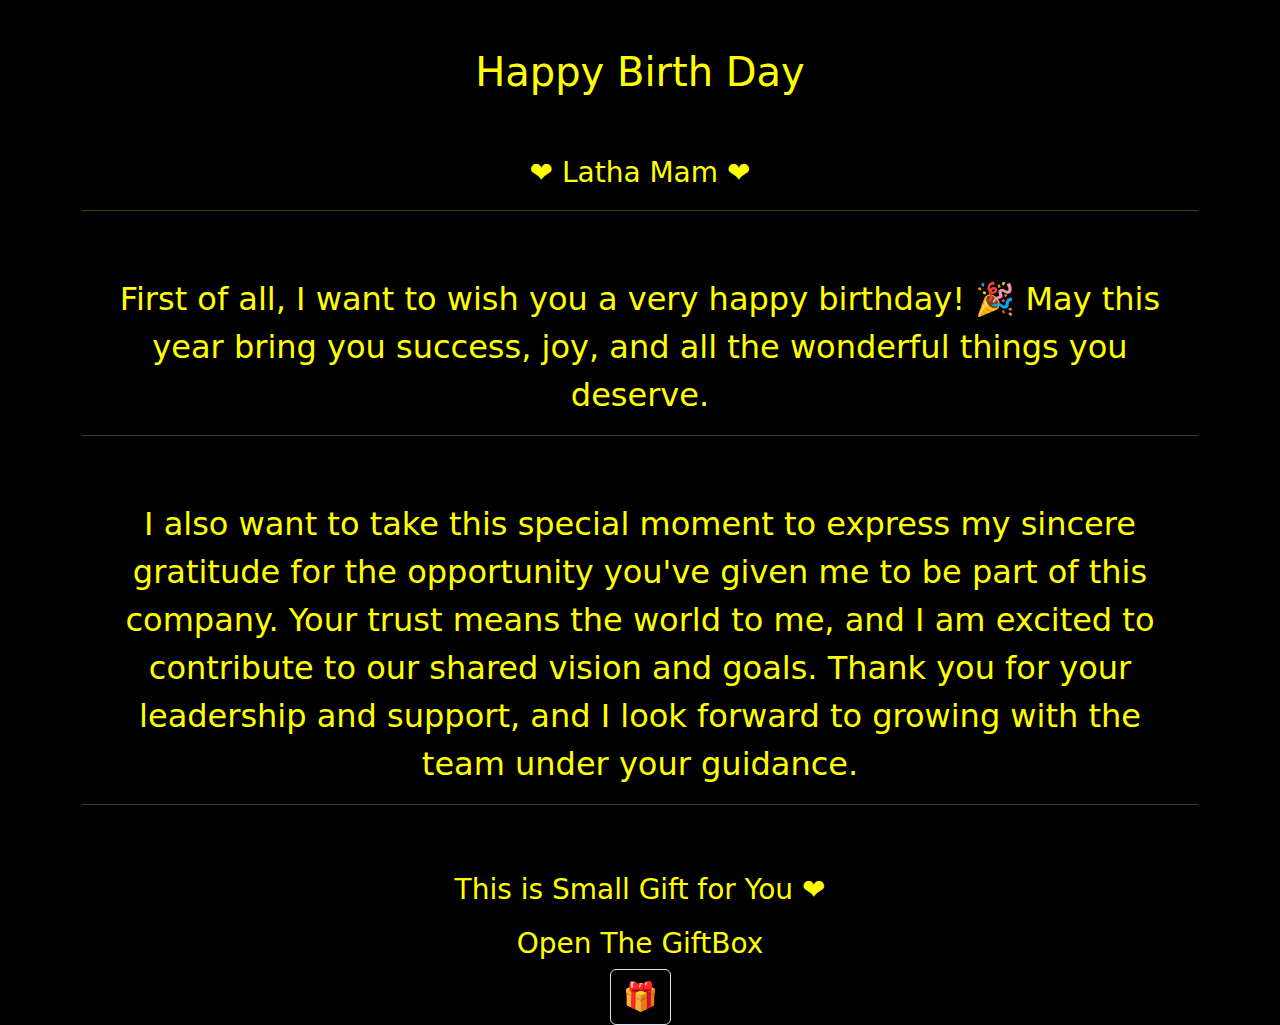
<file: index.html>
<!DOCTYPE html>
<html lang="en">

<head>
    <meta charset="UTF-8">
    <meta name="viewport" content="width=device-width, initial-scale=1.0">
    <title>Document</title>
    <link rel="stylesheet" href="assests/css/bootstrap.min.css">
    <link rel="stylesheet" href="style.css">
</head>

<body>

    <div class="container">


   

    <section>
        <div class="container">
            <div class="row">
                <h1 class="text-center mt-5 ">Happy Birth Day  </h1>
                <p class="text-center mt-5 fs-3">&#10084;  Latha Mam &#10084;</p>
<hr>
                <p class="text-center mt-5 fs-2">
                    First of all, I want to wish you a very happy birthday! 🎉 May this year bring you success, joy, and all the wonderful things you deserve.
                </p>
                <hr>
                <p class="text-center mt-5 fs-2">
                    I also want to take this special moment to express my sincere gratitude for the opportunity you've given me to be part of this company. Your trust means the world to me, and I am excited to contribute to our shared vision and goals. Thank you for your leadership and support, and I look forward to growing with the team under your guidance.
                </p>
               <hr>
                <p class="text-center mt-5 fs-3">This is Small Gift for You &#10084;</p>



            </div>
        </div>
    </section>









    <section>
        <div class="container">
            <div class="row">
                <h3 class="text-center">Open The GiftBox</h3>
                <a class="text-center  fc-white" href="party.html"><button class="btn fs-3 border text-light ">&#x1F381;</button></a>
            </div>
        </div>
    </section>

    </div>

    <script src="assests/js/bootstrap.min.js"></script>
    <script src="index.js"></script>
</body>

</html>
</file>
<file: New folder/index.html>
<!DOCTYPE html>
<html lang="en">
<head>
    <meta charset="UTF-8">
    <meta name="viewport" content="width=device-width, initial-scale=1.0">
    <title>Yuvaraja</title>
    <link rel="stylesheet" href="https://stackpath.bootstrapcdn.com/bootstrap/4.5.2/css/bootstrap.min.css">
    <link rel="stylesheet" href="style.css">
</head>
<body>

    <div class="velas">
        <div class="fuego"></div>
        <div class="fuego"></div>
        <div class="fuego"></div>
        <div class="fuego"></div>
        <div class="fuego"></div>
      </div>
      <svg id="cake" version="1.1" x="0px" y="0px" width="200px" height="500px" viewBox="0 0 200 500" enable-background="new 0 0 200 500" xml:space="preserve">
        <path fill="#a88679" d="M173.667-13.94c-49.298,0-102.782,0-147.334,0c-3.999,0-4-16.002,0-16.002
              c44.697,0,96.586,0,147.334,0C177.667-29.942,177.668-13.94,173.667-13.94z">
          <animate id="bizcocho_3" attributeName="d" calcMode="spline" keySplines="0 0 1 1; 0 0 1 1" begin="relleno_2.end" dur="0.3s" fill="freeze" values="
                                M173.667-13.94c-49.298,0-102.782,0-147.334,0c-3.999,0-4-16.002,0-16.002
              c44.697,0,96.586,0,147.334,0C177.667-29.942,177.668-13.94,173.667-13.94z
                                ;
                                M173.667,411.567c-47.995,12.408-102.955,12.561-147.334,0
              c-3.848-1.089-0.189-16.089,3.661-15.002c44.836,12.66,90.519,12.753,139.427,0.07
              C173.293,395.631,177.541,410.566,173.667,411.567z
                                ;
                                M173.667,427.569c-49.795,0-101.101,0-147.334,0c-3.999,0-4-16.002,0-16.002
              c46.385,0,97.539,0,147.334,0C177.668,411.567,177.667,427.569,173.667,427.569z
                                " />
        </path>
        <path fill="#8b6a60" d="M100-178.521c1.858,0,3.364,1.506,3.364,3.363c0,0,0,33.17,0,44.227
              c0,19.144,0,57.431,0,76.574c0,10.152,0,40.607,0,40.607c0,1.858-1.506,3.364-3.364,3.364l0,0c-1.858,0-3.364-1.506-3.364-3.364c0,0,0-30.455,0-40.607c0-19.144,0-57.432,0-76.575c0-11.057,0-44.226,0-44.226C96.636-177.015,98.142-178.521,100-178.521
              L100-178.521z">
          <animate id="relleno_2" attributeName="d" calcMode="spline" keySplines="0 0 1 1; 0 0 1 1; 0 0 0.58 1" begin="bizcocho_2.end" dur="0.5s" fill="freeze" values="
                                M100-178.521c1.858,0,3.364,1.506,3.364,3.363c0,0,0,33.17,0,44.227
              c0,19.144,0,57.431,0,76.574c0,10.152,0,40.607,0,40.607c0,1.858-1.506,3.364-3.364,3.364l0,0c-1.858,0-3.364-1.506-3.364-3.364c0,0,0-30.455,0-40.607c0-19.144,0-57.432,0-76.575c0-11.057,0-44.226,0-44.226C96.636-177.015,98.142-178.521,100-178.521
              L100-178.521z
                                ;
                                M100,267.257c1.858,0,3.364,1.506,3.364,3.363c0,0,0,33.17,0,44.227
              c0,19.143,0,57.43,0,76.574c0,10.151,0,40.606,0,40.606c0,1.858-1.506,3.364-3.364,3.364l0,0c-1.858,0-3.364-1.506-3.364-3.364
              c0,0,0-30.455,0-40.606c0-19.145,0-57.432,0-76.576c0-11.057,0-44.225,0-44.225C96.636,268.763,98.142,267.257,100,267.257
              L100,267.257z
                                ;
                                M93.928,405.433c-0.655,6.444-0.102,9.067,2.957,11.798c0,0,8.083,5.571,16.828,3.503
              c18.629-4.406,43.813,6.194,50.792,7.791c14.75,3.375,9.162,6.867,9.162,6.867c-2.412,2.258-58.328,0-73.667,0l0,0
              c-1.858,0-69.995,2.133-73.667,0c0,0-3.337-2.439,6.172-5.992c11.375-4.25,52.875,8.822,47.139-9.442
              c-6.333-20.167,5.226-21.514,5.226-21.514c3.435-0.915,12.78-6.663,10.923-0.546L93.928,405.433z
                                ;
                                M102.242,427.569c5.348,0,14.079,0,17.462,0c0,0,17.026,0,27.504,0
              c19.143,0,20.39-3.797,26.459,0c3,1.877,0,7.823,0,7.823c-2.412,2.258-58.328,0-73.667,0l0,0c-1.858,0-67.187,0-73.667,0
              c0,0-4.125-4.983,0-7.823c5.201-3.58,16.085,0,23.725,0c8.841,0,20.762,0,20.762,0c3.686,0,8.597,0,19.511,0H102.242z
                                " />
        </path>
        <path fill="#a88679" d="M173.667-15.929c-46.512,0-105.486,0-147.334,0c-3.999,0-4-16.002,0-16.002
              c43.566,0,97.96,0,147.334,0C177.667-31.931,177.666-15.929,173.667-15.929z">
          <animate id="bizcocho_2" attributeName="d" calcMode="spline" keySplines="0 0 1 1; 0 0 1 1; 0.25 0 0.58 1" begin="relleno_1.end" dur="0.5s" fill="freeze" values="
                                M173.667-15.929c-46.512,0-105.486,0-147.334,0c-3.999,0-4-16.002,0-16.002
              c43.566,0,97.96,0,147.334,0C177.667-31.931,177.666-15.929,173.667-15.929z
                                ;
                                M173.434,445.393c-47.269,8.001-105.245,8.001-147.334,0c-3.929-0.747-0.692-16.543,3.243-15.824
              c43.828,8.001,92.165,8.001,140.739,0C174.029,428.918,177.377,444.726,173.434,445.393z
                                ;
                                M173.667,449.514c-47.576-5.454-102.799-5.744-147.333,0c-3.966,0.512-3.938-15.297,0-16.002
              c43.683-7.823,97.646-8.026,147.333,0C177.616,434.15,177.642,449.969,173.667,449.514z
                                ;
                                M173.667,451.394c-49.298,0-102.782,0-147.334,0c-3.999,0-4-16.002,0-16.002
              c44.697,0,96.586,0,147.334,0C177.667,435.392,177.668,451.394,173.667,451.394z
                                " />
        </path>
        <path fill="#8b6a60" d="M101.368-73.685c0,12.164,0,15.18,0,28.519c0,22.702,0-13.661,0,8.304c0,14.48,0,18.233,0,30.512
              c0,1.753-2.958,1.847-2.958,0c0-12.68,0-16.277,0-30.401c0-21.983,0,11.66,0-8.305c0-13.027,0-15.992,0-28.628
              C98.411-75.883,101.368-75.592,101.368-73.685z">
          <animate id="relleno_1" attributeName="d" calcMode="spline" keySplines="0 0 1 1; 0 0 1 1; 0 0 0.6 1" begin="bizcocho_1.end" dur="0.5s" fill="freeze" values="
                                M101.368-73.685c0,12.164,0,15.18,0,28.519c0,22.702,0-13.661,0,8.304c0,14.48,0,18.233,0,30.512
              c0,1.753-2.958,1.847-2.958,0c0-12.68,0-16.277,0-30.401c0-21.983,0,11.66,0-8.305c0-13.027,0-15.992,0-28.628
              C98.411-75.883,101.368-75.592,101.368-73.685z
                                ;
                                M101.368,350.885c0,12.164,0,65.18,0,78.518c0,22.703,0-33.66,0-11.695c0,14.48,0,28.232,0,40.512
              c0,1.753-2.958,1.847-2.958,0c0-12.68,0-26.277,0-40.402c0-21.982,0,31.66,0,11.695c0-13.027,0-65.992,0-78.627
              C98.411,348.686,101.368,348.977,101.368,350.885z
                                ;
                                M128.38,447.567c37.626,6.312,39.303,13.658,26.833,12.833c-22.653-1.499-13.636-0.831-23.302-0.831
              c-14.48,0-17.884,0-30.163,0c-2.087,0-2.068,0-3.915,0c-13.333,0-8.963,0-23.088,0c-11.668,0-14.062,5.995-27.532,1.164
              c-12.629-4.529,38.667-3.167,46.833-17.333C100.077,432.94,105.546,443.736,128.38,447.567z
                                ;
                                M173.667,451.394c2.875,0,2.997,9.257,0,9.131c-22.662-0.956-32.09-0.956-41.756-0.956
              c-14.48,0-17.884,0-30.163,0c-2.087,0-2.068,0-3.915,0c-13.333,0-8.963,0-23.088,0c-11.668,0-34.99-0.294-48.412,1.831
              c-4.109,0.65-3.01-10.006,0-10.006C37.129,451.394,149.379,451.394,173.667,451.394z
                                " />
        </path>
        <path fill="#a88679" d="M173.667,21.571c-33.174,0-111.467,0-147.334,0c-4,0-4-16.002,0-16.002c39.836,0,105.982,0,147.334,0
              C177.668,5.569,177.667,21.571,173.667,21.571z">
          <animate id="bizcocho_1" attributeName="d" calcMode="spline" keySplines="0 0 1 1; 0 0 1 1; 0 0 1 1; 0.25 0 1 1; 0 0 1 1; 0.25 0 0.6 1" begin="2s" dur="0.8s" fill="freeze" values="
                                M173.667,21.571c-33.174,0-111.467,0-147.334,0c-4,0-4-16.002,0-16.002c39.836,0,105.982,0,147.334,0
              C177.668,5.569,177.667,21.571,173.667,21.571z
                                ;
                                M173.667,459.569c-33.197,16.002-110.782,16.002-147.334,0c-3.664-1.604,1.614-15.617,5.337-14.153
              c40.702,16.002,94.289,16.104,136.505,0.103C171.917,444.1,177.271,457.832,173.667,459.569z
                                ;
                                M171.817,475.571c-39.361-3.001-105.438-2.571-143.556,0c-3.991,0.27-7.377-14.736-3.387-15.014
              c41.553-2.888,104.421-3.121,150.51-0.233C179.378,460.574,175.806,475.875,171.817,475.571z
                                ;
                                M171.817,459.564c-38.8-12.188-104.504-13.762-143.556,0c-3.772,1.329-7.961-12.604-4.178-13.905
              c40.864-14.064,105.114-15.52,151.918-0.973C179.822,445.874,175.634,460.762,171.817,459.564z
                                ;
                                M173.667,475.571c-46.376-5.005-105.924-4.003-147.334,0c-3.981,0.385-3.479-15.421,0.479-16.002
              c43.087-6.327,97.705-7.083,146.855,0.438C177.621,460.613,177.644,476,173.667,475.571z
                                ;
                                M173.667,474.117c-46.376,1.866-105.638,2.01-147.334,0c-3.995-0.192-3.52-16.144,0.479-16.002
              c43.794,1.55,96.341,1.541,145.723,0C176.532,457.99,177.663,473.956,173.667,474.117z
                                ;
                                M173.667,475.571c-46.512,0-105.486,0-147.334,0c-3.999,0-4-16.002,0-16.002c43.566,0,97.96,0,147.334,0
              C177.667,459.569,177.666,475.571,173.667,475.571z
                                " />
        </path>
        <path fill="#fefae9" d="M104.812,113.216c0,3.119-2.164,5.67-4.812,5.67c-2.646,0-4.812-2.551-4.812-5.67c0-5.594,0-16.782,0-22.375
          c0-5.143,0-15.427,0-20.568c0-7.333,0-21.998,0-29.33c0-5.523,0-16.569,0-22.092c0-3.295,0-9.885,0-13.181
          C95.188,2.551,97.353,0,100,0c2.648,0,4.812,2.551,4.812,5.669c0,3.248,0,9.743,0,12.991c0,5.428,0,16.284,0,21.711
          c0,7.618,0,22.854,0,30.472c0,4.952,0,14.854,0,19.807C104.812,96.292,104.812,107.576,104.812,113.216z">
          <animate id="crema" attributeName="d" calcMode="spline" keySplines="0 0 1 1; 0 0 1 1; 0 0 1 1; 0.25 0 1 1; 0 0 1 1; 0 0 0.58 1" begin="bizcocho_3.end" dur="2s" fill="freeze" values="
                                M104.812,113.216c0,3.119-2.164,5.67-4.812,5.67c-2.646,0-4.812-2.551-4.812-5.67c0-5.594,0-16.782,0-22.375
          c0-5.143,0-15.427,0-20.568c0-7.333,0-21.998,0-29.33c0-5.523,0-16.569,0-22.092c0-3.295,0-9.885,0-13.181
          C95.188,2.551,97.353,0,100,0c2.648,0,4.812,2.551,4.812,5.669c0,3.248,0,9.743,0,12.991c0,5.428,0,16.284,0,21.711
          c0,7.618,0,22.854,0,30.472c0,4.952,0,14.854,0,19.807C104.812,96.292,104.812,107.576,104.812,113.216z
                                ;
                                M104.812,405.897c0,3.119-2.164,5.67-4.812,5.67c-2.646,0-4.812-2.551-4.812-5.67c0-5.594,0-16.782,0-22.376
          c0-5.143,0-15.426,0-20.568c0-7.332,0-21.997,0-29.33c0-5.522,0-16.568,0-22.092c0-3.295,0-9.885,0-13.181
          c0-3.118,2.165-5.669,4.812-5.669c2.648,0,4.812,2.551,4.812,5.669c0,3.247,0,9.743,0,12.991c0,5.428,0,16.283,0,21.711
          c0,7.618,0,22.854,0,30.473c0,4.951,0,14.854,0,19.807C104.812,388.972,104.812,400.256,104.812,405.897z
                                ;
                                M111.873,411.567c-3.119,0-9.226,0-11.874,0c-2.646,0-7.748,0-10.867,0c-7.086,0-12.698,0-18.292,0
          c-6.592,0-12.871,7.371-19.166,3.008c-10.043-6.961-7.776-10.169,2.991-17.745c12.61-8.873,27.713,1.994,25.919-7.531
          c-2.589-13.742,11.008-14.513,11.365-17.789c0.441-4.051,4.235-11.107,8.051-8.175c3.113,2.393,1.007,8.008,0,13.159
          c-1.871,9.569,8.058,2.113,9.494,14.155c2.592,21.732,21.184-0.675,29.309,7.976c5.216,5.553,18.413,5.552,15.426,12.942
          c-3.131,7.745-15.825-4.369-23.8,2.903C126.261,418.271,118.301,411.567,111.873,411.567z
                                ;
                                M111.873,411.567c-3.119,0-9.226,0-11.874,0c-2.646,0-9.734,4.069-12.853,4.069
          c-7.086,0-10.712-4.069-16.306-4.069c-6.592,0-12.12,6.013-19.166,3.008c-7.053-3.008-7.458,2.026-18.659,1.165
          c-6.832-0.525-7.522-3.034-7.533-6.265c-0.037-10.336,22.073-2.452,36.613-2.628c10.234-0.124,19.856-1.439,37.905-2.102
          c16.642-0.61,32.699,1.552,46.009,1.927c12.438,0.351,29.663-8.99,31.532,3.315c0.773,5.093-5.605,3.342-11.211,9.579
          c-5.093,5.667-7.59-4.605-12.965-3.832c-8.269,1.189-14.962-8.537-22.937-1.265C126.261,418.271,118.301,411.567,111.873,411.567z
                                ;
                                M110.946,413.652c-2.904-1.137-8.405-2.748-12.446-0.97c-6.099,2.685-7.273,10.358-13.253,8.242
          c-7.843-2.775-8.953-5.008-14.546-5.01c-24.653-0.011-4.849,26.507-18.264,26.507c-12.377,0,5.791-33.537-19.422-26.682
          c-7.703,2.095-9.806-0.942-9.817-4.173c-0.037-10.336,24.357-4.544,38.897-4.72c10.234-0.124,19.856-1.439,37.905-2.102
          c16.642-0.61,32.699,1.552,46.009,1.927c12.438,0.351,28.973-8.865,31.532,3.315c1.449,6.896,0.318,15.624-3.874,15.624
          c-7.619,0-1.788-15.192-19.243-7.111c-7.581,3.51-15.963-9.738-26.669,1.066C120.644,426.744,118.381,416.561,110.946,413.652z
                                ;
                                M111.547,413.9c-2.969-0.956-8.775-0.949-13.167-0.5c-14.667,1.5-8.325,16.508-14.667,16.666
          c-6.667,0.166-0.167-13.5-13.013-14.151c-30.471-1.545-5.572,46.651-18.987,46.651c-12.377,0,10.333-50.166-18.667-44.5
          c-7.835,1.531-9.537-1.417-9.548-4.647c-0.037-10.336,23.675-5.177,38.215-5.353c10.234-0.124,20.618-1.671,38.667-2.333
          c16.642-0.61,32.023,1.458,45.333,1.833c12.438,0.351,33.819-8.431,33.199,4.001c-0.532,10.666,0.414,26.166-5.245,25.833
          c-7.606-0.447-2.954-31.5-19.243-18.899c-7.985,6.177-17.658-5.969-27.377,5.732C118.88,434.066,121.38,417.067,111.547,413.9z
                                ;
                                M111.547,415.233c-6.667-0.834-9.667,4.667-13.833,3.333c-19.649-6.291-8.158,22.176-14.5,22.334
          c-6.667,0.166,2.833-18-13.333-22.167c-29.544-7.615-9.667,43.833-20.167,43.833c-10.333,0,8.004-55.006-16.833-39
          c-7.5,4.833-9.508-3.78-9.299-7.004c0.799-12.329,23.592-7.153,38.132-7.329c10.234-0.124,20.238-1.505,38.287-2.167
          c16.642-0.61,32.903,1.125,46.213,1.5c12.438,0.351,35.058-5.579,31.863,6.451c-5.532,20.833,1.25,28.216-4.409,27.883
          c-7.606-0.447-6.058-37.895-20.62-23.333c-10.167,10.166-15.972-0.747-25,12C119.547,443.568,121.798,416.515,111.547,415.233z
                                " />
        </path>
        <rect x="10" y="475.571" fill="#fefae9" width="180" height="4" />
      </svg>
      <div class="text">
        <h1>happy birthday!</h1>
        <p>Shivaraja</p>
      </div>



    <script src="https://code.jquery.com/jquery-3.5.1.slim.min.js"></script>
    <script src="https://cdn.jsdelivr.net/npm/@popperjs/core@2.11.6/dist/umd/popper.min.js"></script>
    <script src="https://stackpath.bootstrapcdn.com/bootstrap/4.5.2/js/bootstrap.min.js"></script>
</body>
</html>
</file>
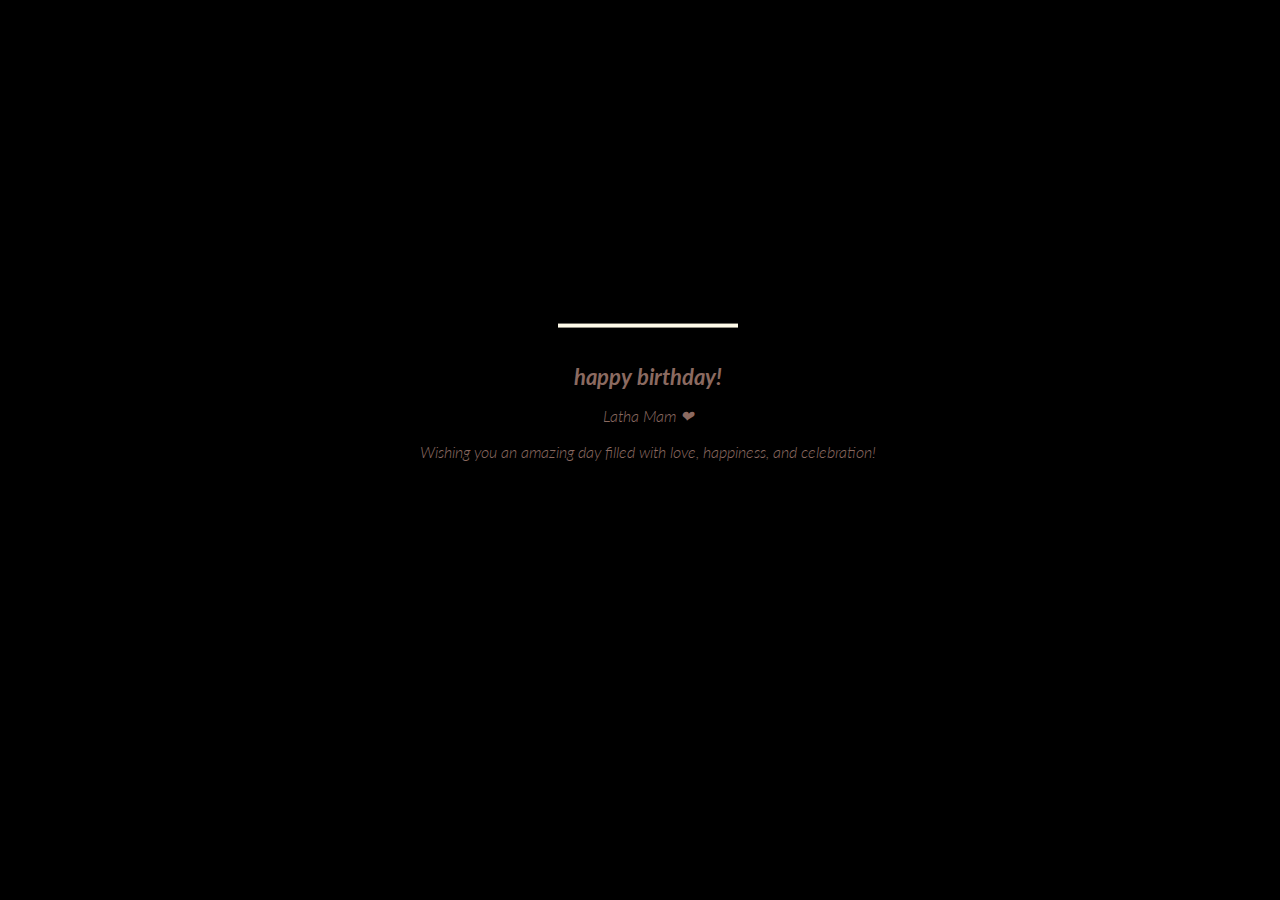
<file: party.html>
<!DOCTYPE html>
<html lang="en">
<head>
    <meta charset="UTF-8">
    <meta name="viewport" content="width=device-width, initial-scale=1.0">
    <title>Full Screen Party Paper Spread</title>
    <link rel="stylesheet" href="partystyle.css">
</head>
<body>
    <div class="velas">
        <div class="fuego"></div>
        <div class="fuego"></div>
        <div class="fuego"></div>
        <div class="fuego"></div>
        <div class="fuego"></div>
    </div>
    <svg id="cake" version="1.1" x="0px" y="0px" width="200px" height="500px" viewBox="0 0 200 500" enable-background="new 0 0 200 500" xml:space="preserve">
        <path fill="#a88679" d="M173.667-13.94c-49.298,0-102.782,0-147.334,0c-3.999,0-4-16.002,0-16.002
            c44.697,0,96.586,0,147.334,0C177.667-29.942,177.668-13.94,173.667-13.94z">
            <animate id="bizcocho_3" attributeName="d" calcMode="spline" keySplines="0 0 1 1; 0 0 1 1" begin="relleno_2.end" dur="0.3s" fill="freeze" values="
                              M173.667-13.94c-49.298,0-102.782,0-147.334,0c-3.999,0-4-16.002,0-16.002
            c44.697,0,96.586,0,147.334,0C177.667-29.942,177.668-13.94,173.667-13.94z
                              ;
                              M173.667,411.567c-47.995,12.408-102.955,12.561-147.334,0
            c-3.848-1.089-0.189-16.089,3.661-15.002c44.836,12.66,90.519,12.753,139.427,0.07
            C173.293,395.631,177.541,410.566,173.667,411.567z
                              ;
                              M173.667,427.569c-49.795,0-101.101,0-147.334,0c-3.999,0-4-16.002,0-16.002
            c46.385,0,97.539,0,147.334,0C177.668,411.567,177.667,427.569,173.667,427.569z
                              " />
        </path>
        <path fill="#8b6a60" d="M100-178.521c1.858,0,3.364,1.506,3.364,3.363c0,0,0,33.17,0,44.227
            c0,19.144,0,57.431,0,76.574c0,10.152,0,40.607,0,40.607c0,1.858-1.506,3.364-3.364,3.364l0,0c-1.858,0-3.364-1.506-3.364-3.364c0,0,0-30.455,0-40.607c0-19.144,0-57.432,0-76.575c0-11.057,0-44.226,0-44.226C96.636-177.015,98.142-178.521,100-178.521
            L100-178.521z">
            <animate id="relleno_2" attributeName="d" calcMode="spline" keySplines="0 0 1 1; 0 0 1 1; 0 0 0.58 1" begin="bizcocho_2.end" dur="0.5s" fill="freeze" values="
                              M100-178.521c1.858,0,3.364,1.506,3.364,3.363c0,0,0,33.17,0,44.227
            c0,19.144,0,57.431,0,76.574c0,10.152,0,40.607,0,40.607c0,1.858-1.506,3.364-3.364,3.364l0,0c-1.858,0-3.364-1.506-3.364-3.364c0,0,0-30.455,0-40.607c0-19.144,0-57.432,0-76.575c0-11.057,0-44.226,0-44.226C96.636-177.015,98.142-178.521,100-178.521
            L100-178.521z
                              ;
                              M100,267.257c1.858,0,3.364,1.506,3.364,3.363c0,0,0,33.17,0,44.227
            c0,19.143,0,57.43,0,76.574c0,10.151,0,40.606,0,40.606c0,1.858-1.506,3.364-3.364,3.364l0,0c-1.858,0-3.364-1.506-3.364-3.364
            c0,0,0-30.455,0-40.606c0-19.145,0-57.432,0-76.576c0-11.057,0-44.225,0-44.225C96.636,268.763,98.142,267.257,100,267.257
            L100,267.257z
                              ;
                              M93.928,405.433c-0.655,6.444-0.102,9.067,2.957,11.798c0,0,8.083,5.571,16.828,3.503
            c18.629-4.406,43.813,6.194,50.792,7.791c14.75,3.375,9.162,6.867,9.162,6.867c-2.412,2.258-58.328,0-73.667,0l0,0
            c-1.858,0-69.995,2.133-73.667,0c0,0-3.337-2.439,6.172-5.992c11.375-4.25,52.875,8.822,47.139-9.442
            c-6.333-20.167,5.226-21.514,5.226-21.514c3.435-0.915,12.78-6.663,10.923-0.546L93.928,405.433z
                              ;
                              M102.242,427.569c5.348,0,14.079,0,17.462,0c0,0,17.026,0,27.504,0
            c19.143,0,20.39-3.797,26.459,0c3,1.877,0,7.823,0,7.823c-2.412,2.258-58.328,0-73.667,0l0,0c-1.858,0-67.187,0-73.667,0
            c0,0-4.125-4.983,0-7.823c5.201-3.58,16.085,0,23.725,0c8.841,0,20.762,0,20.762,0c3.686,0,8.597,0,19.511,0H102.242z
                              " />
        </path>
        <path fill="#a88679" d="M173.667-15.929c-46.512,0-105.486,0-147.334,0c-3.999,0-4-16.002,0-16.002
            c43.566,0,97.96,0,147.334,0C177.667-31.931,177.666-15.929,173.667-15.929z">
            <animate id="bizcocho_2" attributeName="d" calcMode="spline" keySplines="0 0 1 1; 0 0 1 1; 0.25 0 0.58 1" begin="relleno_1.end" dur="0.5s" fill="freeze" values="
                              M173.667-15.929c-46.512,0-105.486,0-147.334,0c-3.999,0-4-16.002,0-16.002
            c43.566,0,97.96,0,147.334,0C177.667-31.931,177.666-15.929,173.667-15.929z
                              ;
                              M173.434,445.393c-47.269,8.001-105.245,8.001-147.334,0c-3.929-0.747-0.692-16.543,3.243-15.824
            c43.828,8.001,92.165,8.001,140.739,0C174.029,428.918,177.377,444.726,173.434,445.393z
                              ;
                              M173.667,449.514c-47.576-5.454-102.799-5.744-147.333,0c-3.966,0.512-3.938-15.297,0-16.002
            c43.683-7.823,97.646-8.026,147.333,0C177.616,434.15,177.642,449.969,173.667,449.514z
                              ;
                              M173.667,451.394c-49.298,0-102.782,0-147.334,0c-3.999,0-4-16.002,0-16.002
            c44.697,0,96.586,0,147.334,0C177.667,435.392,177.668,451.394,173.667,451.394z
                              " />
        </path>
        <path fill="#8b6a60" d="M101.368-73.685c0,12.164,0,15.18,0,28.519c0,22.702,0-13.661,0,8.304c0,14.48,0,18.233,0,30.512
            c0,1.753-2.958,1.847-2.958,0c0-12.68,0-16.277,0-30.401c0-21.983,0,11.66,0-8.305c0-13.027,0-15.992,0-28.628
            C98.411-75.883,101.368-75.592,101.368-73.685z">
            <animate id="relleno_1" attributeName="d" calcMode="spline" keySplines="0 0 1 1; 0 0 1 1; 0 0 0.6 1" begin="bizcocho_1.end" dur="0.5s" fill="freeze" values="
                              M101.368-73.685c0,12.164,0,15.18,0,28.519c0,22.702,0-13.661,0,8.304c0,14.48,0,18.233,0,30.512
            c0,1.753-2.958,1.847-2.958,0c0-12.68,0-16.277,0-30.401c0-21.983,0,11.66,0-8.305c0-13.027,0-15.992,0-28.628
            C98.411-75.883,101.368-75.592,101.368-73.685z
                              ;
                              M101.368,350.885c0,12.164,0,65.18,0,78.518c0,22.703,0-33.66,0-11.695c0,14.48,0,28.232,0,40.512
            c0,1.753-2.958,1.847-2.958,0c0-12.68,0-26.277,0-40.402c0-21.982,0,31.66,0,11.695c0-13.027,0-65.992,0-78.627
            C98.411,348.686,101.368,348.977,101.368,350.885z
                              ;
                              M128.38,447.567c37.626,6.312,39.303,13.658,26.833,12.833c-22.653-1.499-13.636-0.831-23.302-0.831
            c-14.48,0-17.884,0-30.163,0c-2.087,0-2.068,0-3.915,0c-13.333,0-8.963,0-23.088,0c-11.668,0-14.062,5.995-27.532,1.164
            c-12.629-4.529,38.667-3.167,46.833-17.333C100.077,432.94,105.546,443.736,128.38,447.567z
                              ;
                              M173.667,451.394c2.875,0,2.997,9.257,0,9.131c-22.662-0.956-32.09-0.956-41.756-0.956
            c-14.48,0-17.884,0-30.163,0c-2.087,0-2.068,0-3.915,0c-13.333,0-8.963,0-23.088,0c-11.668,0-34.99-0.294-48.412,1.831
            c-4.109,0.65-3.01-10.006,0-10.006C37.129,451.394,149.379,451.394,173.667,451.394z
                              " />
        </path>
        <path fill="#a88679" d="M173.667,21.571c-33.174,0-111.467,0-147.334,0c-4,0-4-16.002,0-16.002c39.836,0,105.982,0,147.334,0
            C177.668,5.569,177.667,21.571,173.667,21.571z">
            <animate id="bizcocho_1" attributeName="d" calcMode="spline" keySplines="0 0 1 1; 0 0 1 1; 0 0 1 1; 0.25 0 1 1; 0 0 1 1; 0.25 0 0.6 1" begin="2s" dur="0.8s" fill="freeze" values="
                              M173.667,21.571c-33.174,0-111.467,0-147.334,0c-4,0-4-16.002,0-16.002c39.836,0,105.982,0,147.334,0
            C177.668,5.569,177.667,21.571,173.667,21.571z
                              ;
                              M173.667,459.569c-33.197,16.002-110.782,16.002-147.334,0c-3.664-1.604,1.614-15.617,5.337-14.153
            c40.702,16.002,94.289,16.104,136.505,0.103C171.917,444.1,177.271,457.832,173.667,459.569z
                              ;
                              M171.817,475.571c-39.361-3.001-105.438-2.571-143.556,0c-3.991,0.27-7.377-14.736-3.387-15.014
            c41.553-2.888,104.421-3.121,150.51-0.233C179.378,460.574,175.806,475.875,171.817,475.571z
                              ;
                              M171.817,459.564c-38.8-12.188-104.504-13.762-143.556,0c-3.772,1.329-7.961-12.604-4.178-13.905
            c40.864-14.064,105.114-15.52,151.918-0.973C179.822,445.874,175.634,460.762,171.817,459.564z
                              ;
                              M173.667,475.571c-46.376-5.005-105.924-4.003-147.334,0c-3.981,0.385-3.479-15.421,0.479-16.002
            c43.087-6.327,97.705-7.083,146.855,0.438C177.621,460.613,177.644,476,173.667,475.571z
                              ;
                              M173.667,474.117c-46.376,1.866-105.638,2.01-147.334,0c-3.995-0.192-3.52-16.144,0.479-16.002
            c43.794,1.55,96.341,1.541,145.723,0C176.532,457.99,177.663,473.956,173.667,474.117z
                              ;
                              M173.667,475.571c-46.512,0-105.486,0-147.334,0c-3.999,0-4-16.002,0-16.002c43.566,0,97.96,0,147.334,0
            C177.667,459.569,177.666,475.571,173.667,475.571z
                              " />
        </path>
        <path fill="#fefae9" d="M104.812,113.216c0,3.119-2.164,5.67-4.812,5.67c-2.646,0-4.812-2.551-4.812-5.67c0-5.594,0-16.782,0-22.375
        c0-5.143,0-15.427,0-20.568c0-7.333,0-21.998,0-29.33c0-5.523,0-16.569,0-22.092c0-3.295,0-9.885,0-13.181
        C95.188,2.551,97.353,0,100,0c2.648,0,4.812,2.551,4.812,5.669c0,3.248,0,9.743,0,12.991c0,5.428,0,16.284,0,21.711
        c0,7.618,0,22.854,0,30.472c0,4.952,0,14.854,0,19.807C104.812,96.292,104.812,107.576,104.812,113.216z">
            <animate id="crema" attributeName="d" calcMode="spline" keySplines="0 0 1 1; 0 0 1 1; 0 0 1 1; 0.25 0 1 1; 0 0 1 1; 0 0 0.58 1" begin="bizcocho_3.end" dur="2s" fill="freeze" values="
                              M104.812,113.216c0,3.119-2.164,5.67-4.812,5.67c-2.646,0-4.812-2.551-4.812-5.67c0-5.594,0-16.782,0-22.375
        c0-5.143,0-15.427,0-20.568c0-7.333,0-21.998,0-29.33c0-5.523,0-16.569,0-22.092c0-3.295,0-9.885,0-13.181
        C95.188,2.551,97.353,0,100,0c2.648,0,4.812,2.551,4.812,5.669c0,3.248,0,9.743,0,12.991c0,5.428,0,16.284,0,21.711
        c0,7.618,0,22.854,0,30.472c0,4.952,0,14.854,0,19.807C104.812,96.292,104.812,107.576,104.812,113.216z
                              ;
                              M104.812,405.897c0,3.119-2.164,5.67-4.812,5.67c-2.646,0-4.812-2.551-4.812-5.67c0-5.594,0-16.782,0-22.376
        c0-5.143,0-15.426,0-20.568c0-7.332,0-21.997,0-29.33c0-5.522,0-16.568,0-22.092c0-3.295,0-9.885,0-13.181
        c0-3.118,2.165-5.669,4.812-5.669c2.648,0,4.812,2.551,4.812,5.669c0,3.247,0,9.743,0,12.991c0,5.428,0,16.283,0,21.711
        c0,7.618,0,22.854,0,30.473c0,4.951,0,14.854,0,19.807C104.812,388.972,104.812,400.256,104.812,405.897z
                              ;
                              M111.873,411.567c-3.119,0-9.226,0-11.874,0c-2.646,0-7.748,0-10.867,0c-7.086,0-12.698,0-18.292,0
        c-6.592,0-12.871,7.371-19.166,3.008c-10.043-6.961-7.776-10.169,2.991-17.745c12.61-8.873,27.713,1.994,25.919-7.531
        c-2.589-13.742,11.008-14.513,11.365-17.789c0.441-4.051,4.235-11.107,8.051-8.175c3.113,2.393,1.007,8.008,0,13.159
        c-1.871,9.569,8.058,2.113,9.494,14.155c2.592,21.732,21.184-0.675,29.309,7.976c5.216,5.553,18.413,5.552,15.426,12.942
        c-3.131,7.745-15.825-4.369-23.8,2.903C126.261,418.271,118.301,411.567,111.873,411.567z
                              ;
                              M111.873,411.567c-3.119,0-9.226,0-11.874,0c-2.646,0-9.734,4.069-12.853,4.069
        c-7.086,0-10.712-4.069-16.306-4.069c-6.592,0-12.12,6.013-19.166,3.008c-7.053-3.008-7.458,2.026-18.659,1.165
        c-6.832-0.525-7.522-3.034-7.533-6.265c-0.037-10.336,22.073-2.452,36.613-2.628c10.234-0.124,19.856-1.439,37.905-2.102
        c16.642-0.61,32.699,1.552,46.009,1.927c12.438,0.351,29.663-8.99,31.532,3.315c0.773,5.093-5.605,3.342-11.211,9.579
        c-5.093,5.667-7.59-4.605-12.965-3.832c-8.269,1.189-14.962-8.537-22.937-1.265C126.261,418.271,118.301,411.567,111.873,411.567z
                              ;
                              M110.946,413.652c-2.904-1.137-8.405-2.748-12.446-0.97c-6.099,2.685-7.273,10.358-13.253,8.242
        c-7.843-2.775-8.953-5.008-14.546-5.01c-24.653-0.011-4.849,26.507-18.264,26.507c-12.377,0,5.791-33.537-19.422-26.682
        c-7.703,2.095-9.806-0.942-9.817-4.173c-0.037-10.336,24.357-4.544,38.897-4.72c10.234-0.124,19.856-1.439,37.905-2.102
        c16.642-0.61,32.699,1.552,46.009,1.927c12.438,0.351,28.973-8.865,31.532,3.315c1.449,6.896,0.318,15.624-3.874,15.624
        c-7.619,0-1.788-15.192-19.243-7.111c-7.581,3.51-15.963-9.738-26.669,1.066C120.644,426.744,118.381,416.561,110.946,413.652z
                              ;
                              M111.547,413.9c-2.969-0.956-8.775-0.949-13.167-0.5c-14.667,1.5-8.325,16.508-14.667,16.666
        c-6.667,0.166-0.167-13.5-13.013-14.151c-30.471-1.545-5.572,46.651-18.987,46.651c-12.377,0,10.333-50.166-18.667-44.5
        c-7.835,1.531-9.537-1.417-9.548-4.647c-0.037-10.336,23.675-5.177,38.215-5.353c10.234-0.124,20.618-1.671,38.667-2.333
        c16.642-0.61,32.023,1.458,45.333,1.833c12.438,0.351,33.819-8.431,33.199,4.001c-0.532,10.666,0.414,26.166-5.245,25.833
        c-7.606-0.447-2.954-31.5-19.243-18.899c-7.985,6.177-17.658-5.969-27.377,5.732C118.88,434.066,121.38,417.067,111.547,413.9z
                              ;
                              M111.547,415.233c-6.667-0.834-9.667,4.667-13.833,3.333c-19.649-6.291-8.158,22.176-14.5,22.334
        c-6.667,0.166,2.833-18-13.333-22.167c-29.544-7.615-9.667,43.833-20.167,43.833c-10.333,0,8.004-55.006-16.833-39
        c-7.5,4.833-9.508-3.78-9.299-7.004c0.799-12.329,23.592-7.153,38.132-7.329c10.234-0.124,20.238-1.505,38.287-2.167
        c16.642-0.61,32.903,1.125,46.213,1.5c12.438,0.351,35.058-5.579,31.863,6.451c-5.532,20.833,1.25,28.216-4.409,27.883
        c-7.606-0.447-6.058-37.895-20.62-23.333c-10.167,10.166-15.972-0.747-25,12C119.547,443.568,121.798,416.515,111.547,415.233z
                              " />
        </path>
        <rect x="10" y="475.571" fill="#fefae9" width="180" height="4" />
    </svg>
    <div class="text">
      <h1>happy birthday!</h1>
      <p>Latha Mam  &#10084;</p>
      <p class="text-center mt-5 fs-2">Wishing you an amazing day filled with love, happiness, and celebration!</p>
    </div>
</body>
</html>
</file>
<file: style.css>
*{
    padding: 0;
    margin: 0;
}


body{
    background-color: rgb(0, 0, 0);
    color: yellow;
}
/* Preloader Styles */
#preloader {
    position: fixed;
    top: 0;
    left: 0;
    width: 100%;
    height: 100%;
    background-color: #ffffff; /* You can change this background color */
    z-index: 9999;
    display: flex;
    justify-content: center;
    align-items: center;
}

.loader {
    border: 8px solid #f3f3f3;
    border-top: 8px solid #3498db; /* Customize this color */
    border-radius: 50%;
    width: 60px;
    height: 60px;
    animation: spin 1.5s linear infinite;
}

@keyframes spin {
    0% { transform: rotate(0deg); }
    100% { transform: rotate(360deg); }
}


.f-page{
    display: flex;
    justify-content: center;
    align-items: center;


}

.f-page .box-1{
    width: 500px ;
    height: auto;
    margin-top: 20px;
  
}
.f-page .box-1 h1{
    font-family: 'Gill Sans', 'Gill Sans MT', Calibri, 'Trebuchet MS', sans-serif;
    font-weight: bold;
}



.f-page .box-1 .box-1-inner{
    background-color: gray;
    
}
.f-page .box-1 .box-1-inner p{
    color: black;
    padding: 10px;
    
    
}


.party {
    position: relative;
    width: 100%;
    height: 100%;
}

.popper {
    /* width: 50px;
    height: 80px;
    background-color: #ff9800; */
    position: absolute;
    bottom: 20px;
    left: 50%;
    transform: translateX(-50%) rotate(-45deg);
    border-radius: 0 0 20px 20px;
    /* border-top: 5px solid #333; */
    z-index: 1;
}

.confetti {
    position: absolute;
    width: 15px;
    height: 30px;
    background-color: #4CAF50;
    transform-origin: center;
    animation: blast 4s ease-out infinite;
    border-radius: 2px;
}

.confetti:nth-child(2) {
    background-color: #FFC107;
    animation-delay: 0.2s;
}

.confetti:nth-child(3) {
    background-color: #F44336;
    animation-delay: 0.4s;
}

.confetti:nth-child(4) {
    background-color: #2196F3;
    animation-delay: 0.6s;
}

.confetti:nth-child(5) {
    background-color: #9C27B0;
    animation-delay: 0.8s;
}

.confetti:nth-child(6) {
    background-color: #FFEB3B;
    animation-delay: 1s;
}

.confetti:nth-child(7) {
    background-color: #E91E63;
    animation-delay: 1.2s;
}

.confetti:nth-child(8) {
    background-color: #00BCD4;
    animation-delay: 1.4s;
}

.confetti:nth-child(9) {
    background-color: #673AB7;
    animation-delay: 1.6s;
}

.confetti:nth-child(10) {
    background-color: #8BC34A;
    animation-delay: 1.8s;
}

/* Animation for confetti to blast and spread over the full screen */
@keyframes blast {
    0% {
        top: 50%;
        left: 50%;
        transform: scale(1) rotate(0deg);
        opacity: 1;
    }
    25% {
        transform: scale(1.2) rotate(90deg);
    }
    50% {
        top: calc(50% - 200px);
        left: calc(50% + 200px);
        transform: scale(1.5) rotate(180deg);
    }
    75% {
        top: calc(50% - 400px);
        left: calc(50% - 400px);
        transform: scale(1.8) rotate(270deg);
    }
    100% {
        top: -500px;
        left: 100vw;
        transform: scale(2) rotate(360deg);
        opacity: 0;
    }
}
</file>
<file: New folder/style.css>
@import url(https://fonts.googleapis.com/css?family=Lato:300italic);

html,
body {
  width: 100%;
  height: 100%;
}

body {
  background: black;
  
}

#cake {
  display: block;
  position: relative;
  margin: -10em auto 0 auto;
}

/* ============================================== Candle
*/

.velas {
  background: #ffffff;
  border-radius: 10px;
  position: absolute;
  top: 228px;
  left: 50%;
  margin-left: -2.4px;
  margin-top: -8.33333333px;
  width: 5px;
  height: 35px;
  transform: translateY(-300px);
  backface-visibility: hidden;
  animation: in 500ms 6s ease-out forwards;
}
.velas:after,
.velas:before {
  background: rgba(255, 0, 0, 0.4);
  content: "";
  position: absolute;
  width: 100%;
  height: 2.22222222px;
}
.velas:after {
  top: 25%;
  left: 0;
}
.velas:before {
  top: 45%;
  left: 0;
}

/* ============================================== Fire
*/

.fuego {
  border-radius: 100%;
  position: absolute;
  top: -20px;
  left: 50%;
  margin-left: -2.6px;
  width: 6.66666667px;
  height: 18px;
}
.fuego:nth-child(1) {
  animation: fuego 2s 6.5s infinite;
}
.fuego:nth-child(2) {
  animation: fuego 1.5s 6.5s infinite;
}
.fuego:nth-child(3) {
  animation: fuego 1s 6.5s infinite;
}
.fuego:nth-child(4) {
  animation: fuego 0.5s 6.5s infinite;
}
.fuego:nth-child(5) {
  animation: fuego 0.2s 6.5s infinite;
}

/* ============================================== Animation Fire
*/

@keyframes fuego {
  0%, 100% {
    background: rgba(254, 248, 97, 0.5);
    box-shadow: 0 0 40px 10px rgba(248, 233, 209, 0.2);
    transform: translateY(0) scale(1);
  }
  50% {
    background: rgba(255, 50, 0, 0.1);
    box-shadow: 0 0 40px 20px rgba(248, 233, 209, 0.2);
    transform: translateY(-20px) scale(0);
  }
}

@keyframes in {
  to {
    transform: translateY(0);
  }
}

.text {
  color: #8b6a60;
  font-family: 'Lato', sans-serif;
  font-weight: 300;
  font-style:italic;
  text-align: center;
  h1 {
    font-size: 1.4em;
  }
}
</file>
<file: partystyle.css>
@import url(https://fonts.googleapis.com/css?family=Lato:300italic);

html,
body {
  width: 100%;
  height: 100%;
}

body {
  background: #000000;
}

#cake {
  display: block;
  position: relative;
  margin: -10em auto 0 auto;
}

/* ============================================== Candle
*/

.velas {
  background: #ffffff;
  border-radius: 10px;
  position: absolute;
  top: 228px;
  left: 50%;
  margin-left: -2.4px;
  margin-top: -8.33333333px;
  width: 5px;
  height: 35px;
  transform: translateY(-300px);
  backface-visibility: hidden;
  animation: in 500ms 6s ease-out forwards;
}
.velas:after,
.velas:before {
  background: rgba(255, 0, 0, 0.4);
  content: "";
  position: absolute;
  width: 100%;
  height: 2.22222222px;
}
.velas:after {
  top: 25%;
  left: 0;
}
.velas:before {
  top: 45%;
  left: 0;
}

/* ============================================== Fire
*/

.fuego {
  border-radius: 100%;
  position: absolute;
  top: -20px;
  left: 50%;
  margin-left: -2.6px;
  width: 6.66666667px;
  height: 18px;
}
.fuego:nth-child(1) {
  animation: fuego 2s 6.5s infinite;
}
.fuego:nth-child(2) {
  animation: fuego 1.5s 6.5s infinite;
}
.fuego:nth-child(3) {
  animation: fuego 1s 6.5s infinite;
}
.fuego:nth-child(4) {
  animation: fuego 0.5s 6.5s infinite;
}
.fuego:nth-child(5) {
  animation: fuego 0.2s 6.5s infinite;
}

/* ============================================== Animation Fire
*/

@keyframes fuego {
  0%, 100% {
    background: rgba(254, 248, 97, 0.5);
    box-shadow: 0 0 40px 10px rgba(248, 233, 209, 0.2);
    transform: translateY(0) scale(1);
  }
  50% {
    background: rgba(255, 50, 0, 0.1);
    box-shadow: 0 0 40px 20px rgba(248, 233, 209, 0.2);
    transform: translateY(-20px) scale(0);
  }
}

@keyframes in {
  to {
    transform: translateY(0);
  }
}

.text {
  color: #8b6a60;
  font-family: 'Lato', sans-serif;
  font-weight: 300;
  font-style:italic;
  text-align: center;
  h1 {
    font-size: 1.4em;
  }
}
</file>
